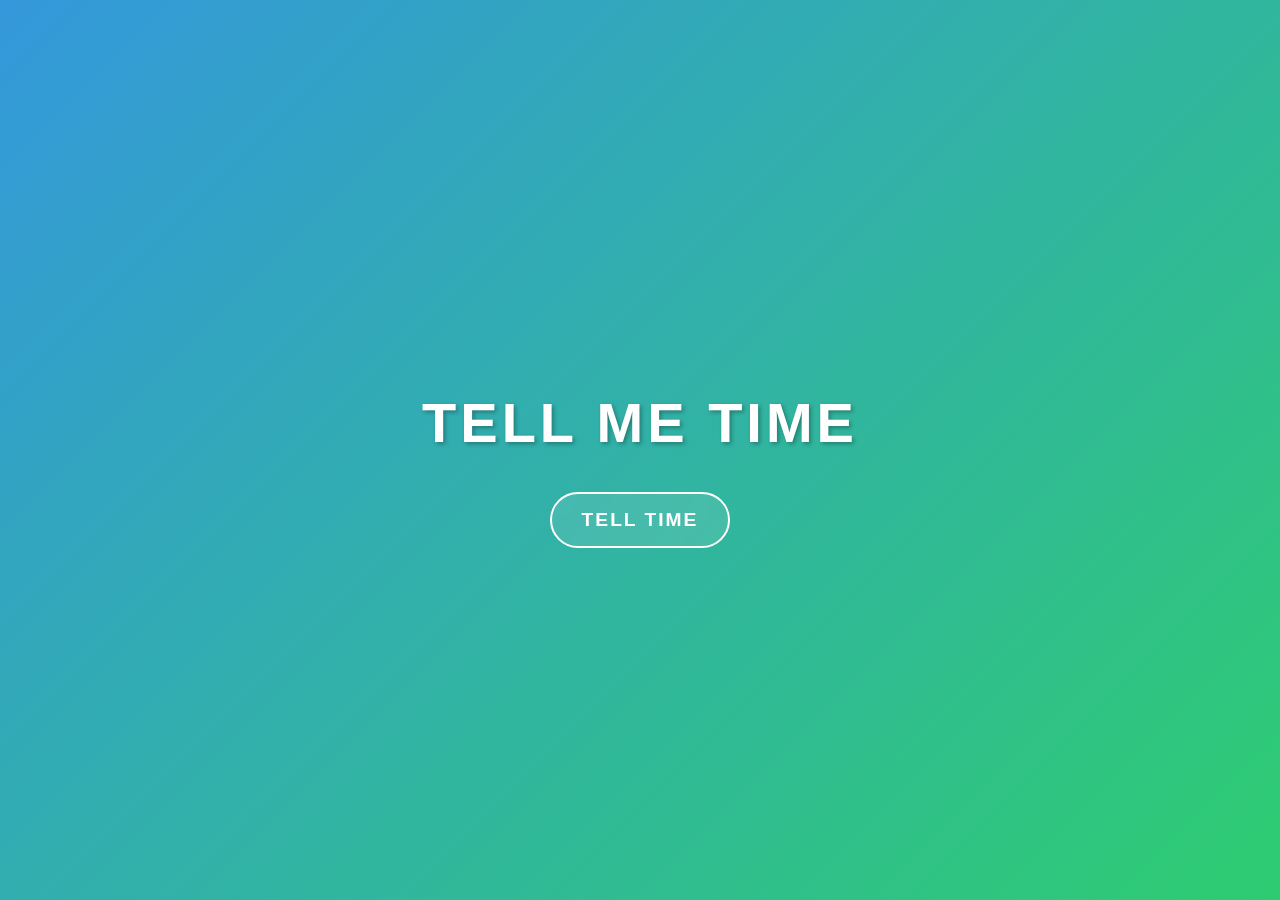
<file: index.htm>
<!DOCTYPE html>
<html lang="en">
<head>
    <meta charset="UTF-8">
    <meta name="viewport" content="width=device-width, initial-scale=1.0">
    <title>time</title>
    <link rel="shortcut icon" href="download.jpg" type="image/x-icon">   
    
</head>
<body>
    <style>
        :root {
            --primary-color: #2c3e50;
            --accent-color: #e74c3c;
            --gradient: linear-gradient(135deg, #3498db, #2ecc71);
        }

        body {
            background: var(--gradient);
            min-height: 100vh;
            font-family: 'Segoe UI', Tahoma, Geneva, Verdana, sans-serif;
            margin: 0;
            padding: 0;
            display: flex;
            flex-direction: column;
            align-items: center;
            justify-content: center;
            color: white;
            
        }

        h1 {
            font-size: 3.5rem;
            text-transform: uppercase;
            letter-spacing: 4px;
            text-shadow: 2px 2px 4px rgba(0,0,0,0.3);
            animation: fadeIn 1s ease-in;
        }

        button {
            padding: 15px 30px;
            font-size: 1.2rem;
            font-weight: bold;
            cursor: pointer;
            background: rgba(255,255,255,0.1);
            border: 2px solid white;
            color: white;
            border-radius: 50px;
            backdrop-filter: blur(10px);
            transition: all 0.3s ease;
            text-transform: uppercase;
            letter-spacing: 2px;
        }

        button:hover {
            background: white;
            color: var(--primary-color);
            transform: translateY(-3px);
            box-shadow: 0 10px 20px rgba(0,0,0,0.2);
        }

        #time {
            font-size: 2.5rem;
            margin-top: 40px;
            padding: 30px 60px;
            background: rgba(255,255,255,0.1);
            backdrop-filter: blur(10px);
            border-radius: 30px;
            box-shadow: 0 8px 32px rgba(0,0,0,0.1);
            transition: all 0.4s ease;
            cursor: pointer;
            animation: fadeIn 0.6s ease-in    ;
        }
        
        #time:hover {
            
            background: rgba(255,255,255,0.2);
        }

        @keyframes fadeIn {
            from {
                opacity: 0;
              
            }
            to {
                opacity: 1;
                
            }
        }

        @media (max-width: 768px) {
            h1 {
                font-size: 2.5rem;
            }
            #time {
                font-size: 2rem;
                padding: 20px 40px;
            }
        }
    </style>
    
    <h1>Tell ME time</h1>
    <button onclick="tellTime()">Tell Time</button>
   
    <script src="script.js"></script>
</body>
</html>
</file>
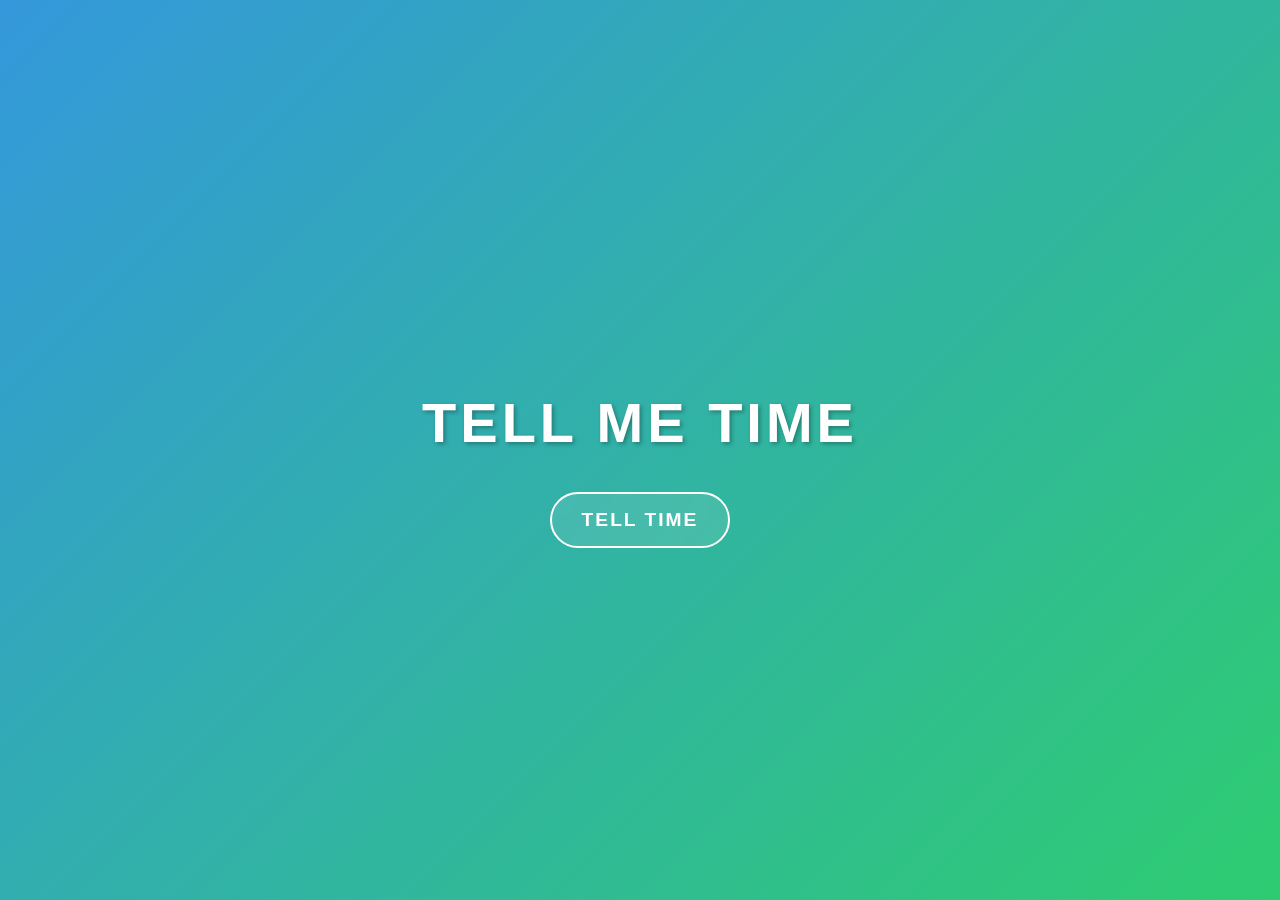
<file: time.htm>
<!DOCTYPE html>
<html lang="en">
<head>
    <meta charset="UTF-8">
    <meta name="viewport" content="width=device-width, initial-scale=1.0">
    <title>time</title>
    <link rel="shortcut icon" href="download.jpg" type="image/x-icon">   
    
</head>
<body>
    <style>
        :root {
            --primary-color: #2c3e50;
            --accent-color: #e74c3c;
            --gradient: linear-gradient(135deg, #3498db, #2ecc71);
        }

        body {
            background: var(--gradient);
            min-height: 100vh;
            font-family: 'Segoe UI', Tahoma, Geneva, Verdana, sans-serif;
            margin: 0;
            padding: 0;
            display: flex;
            flex-direction: column;
            align-items: center;
            justify-content: center;
            color: white;
            
        }

        h1 {
            font-size: 3.5rem;
            text-transform: uppercase;
            letter-spacing: 4px;
            text-shadow: 2px 2px 4px rgba(0,0,0,0.3);
            animation: fadeIn 1s ease-in;
        }

        button {
            padding: 15px 30px;
            font-size: 1.2rem;
            font-weight: bold;
            cursor: pointer;
            background: rgba(255,255,255,0.1);
            border: 2px solid white;
            color: white;
            border-radius: 50px;
            backdrop-filter: blur(10px);
            transition: all 0.3s ease;
            text-transform: uppercase;
            letter-spacing: 2px;
        }

        button:hover {
            background: white;
            color: var(--primary-color);
            transform: translateY(-3px);
            box-shadow: 0 10px 20px rgba(0,0,0,0.2);
        }

        #time {
            font-size: 2.5rem;
            margin-top: 40px;
            padding: 30px 60px;
            background: rgba(255,255,255,0.1);
            backdrop-filter: blur(10px);
            border-radius: 30px;
            box-shadow: 0 8px 32px rgba(0,0,0,0.1);
            transition: all 0.4s ease;
            cursor: pointer;
            animation: fadeIn 0.6s ease-in    ;
        }
        
        #time:hover {
            
            background: rgba(255,255,255,0.2);
        }

        @keyframes fadeIn {
            from {
                opacity: 0;
              
            }
            to {
                opacity: 1;
                
            }
        }

        @media (max-width: 768px) {
            h1 {
                font-size: 2.5rem;
            }
            #time {
                font-size: 2rem;
                padding: 20px 40px;
            }
        }
    </style>
    
    <h1>Tell ME time</h1>
    <button onclick="tellTime()">Tell Time</button>
   
    <script src="script.js"></script>
</body>
</html>
</file>
